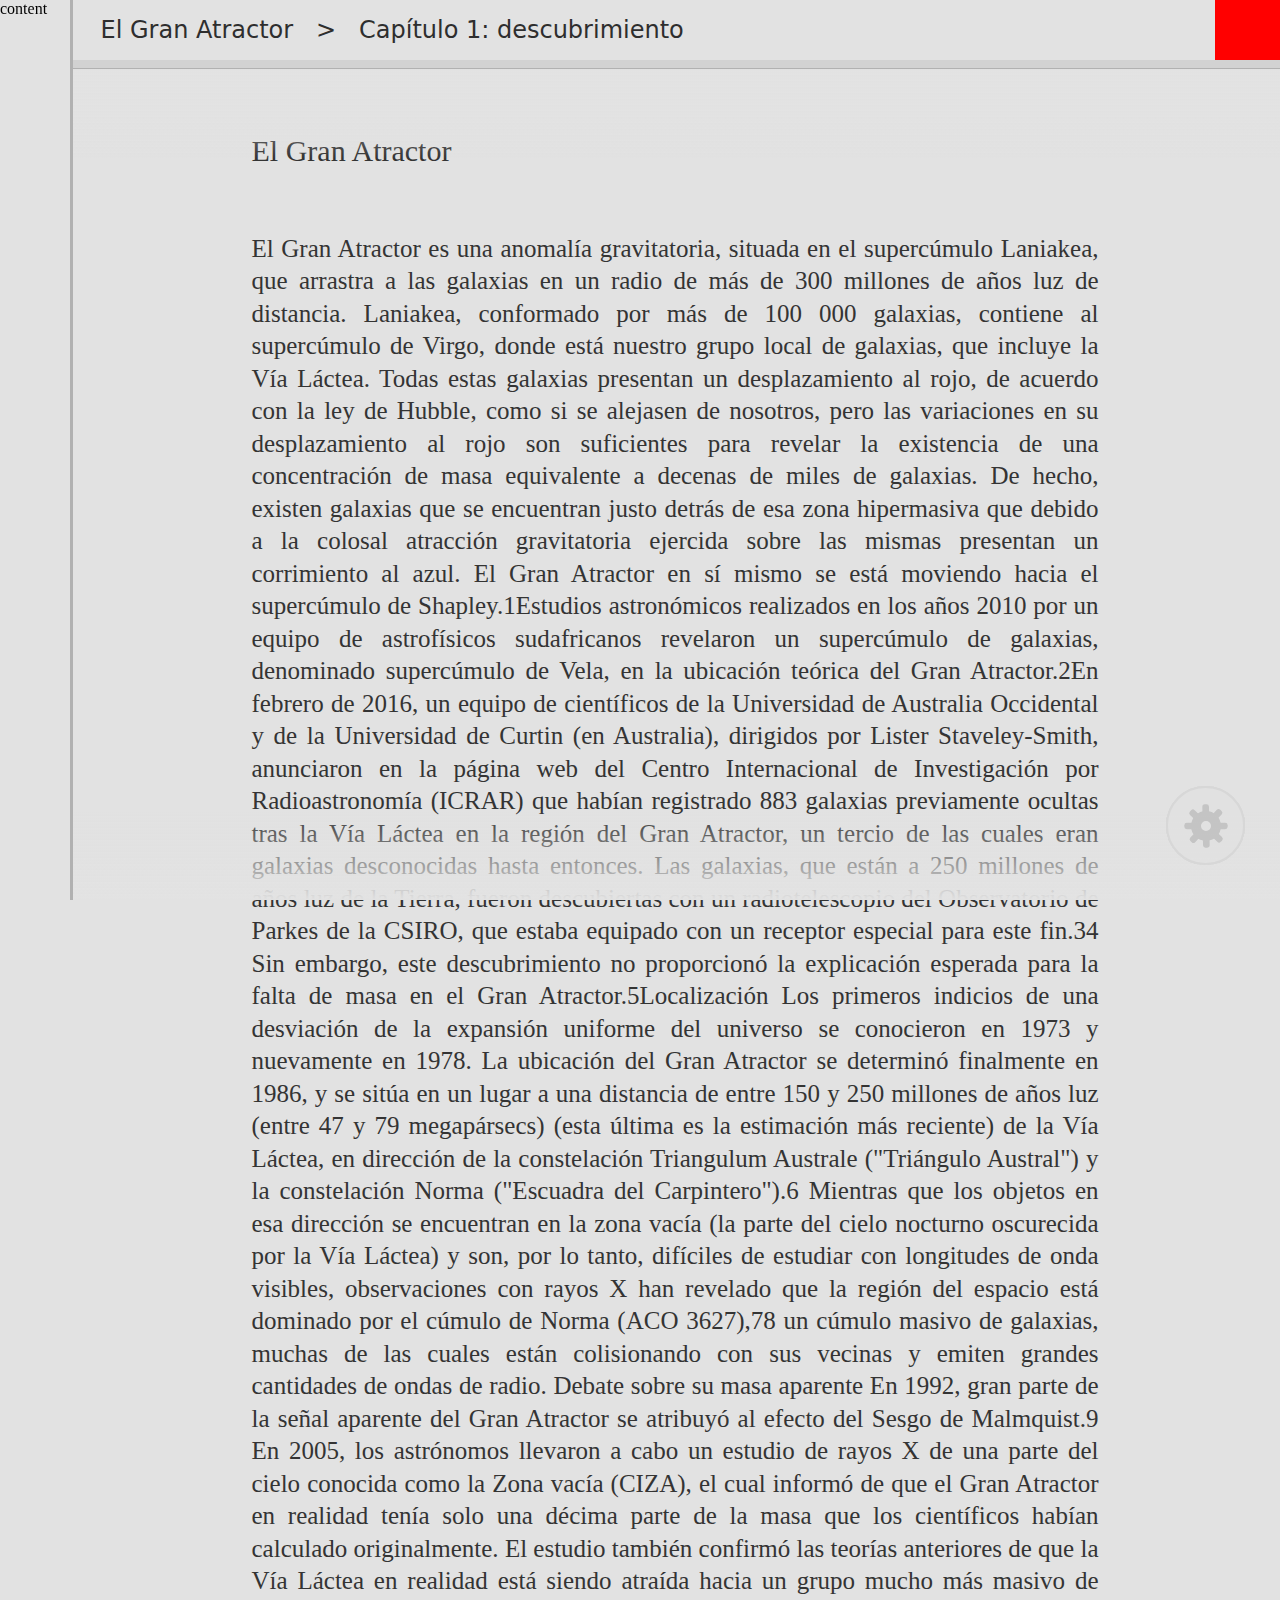
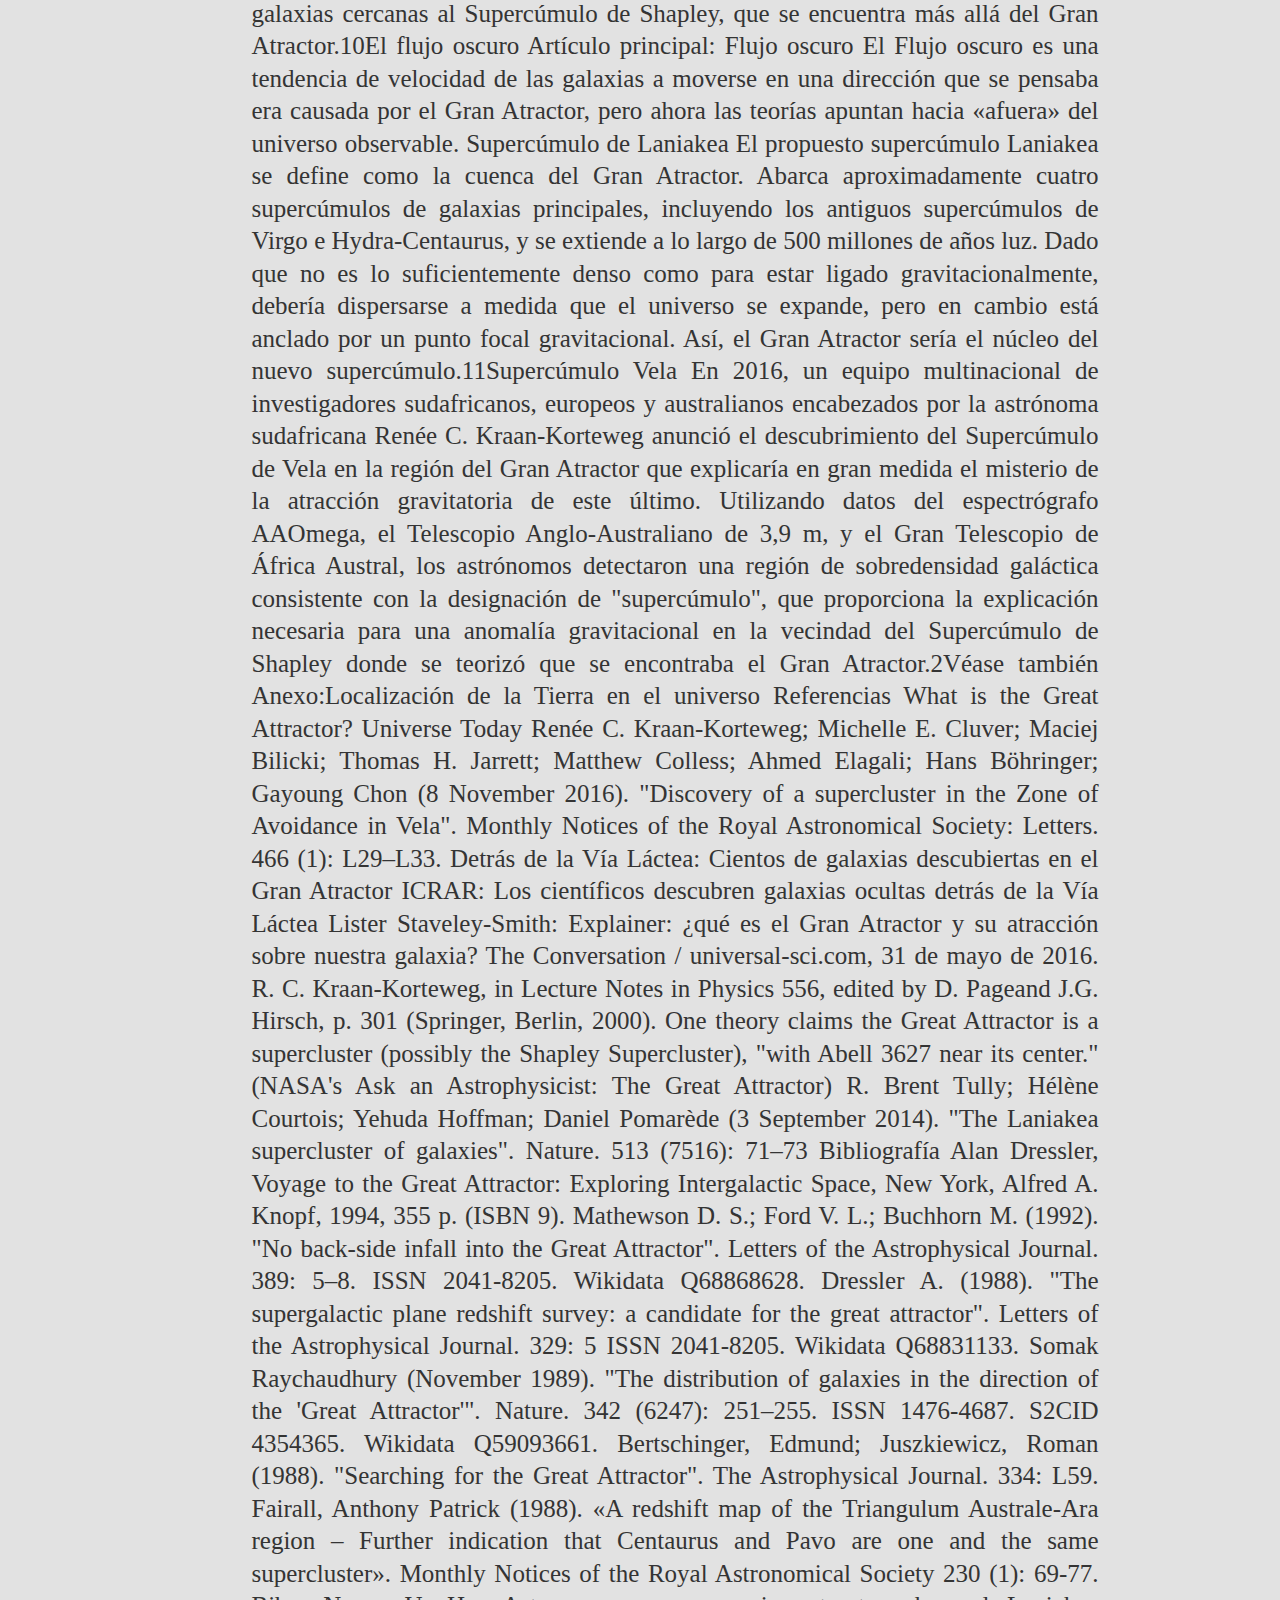
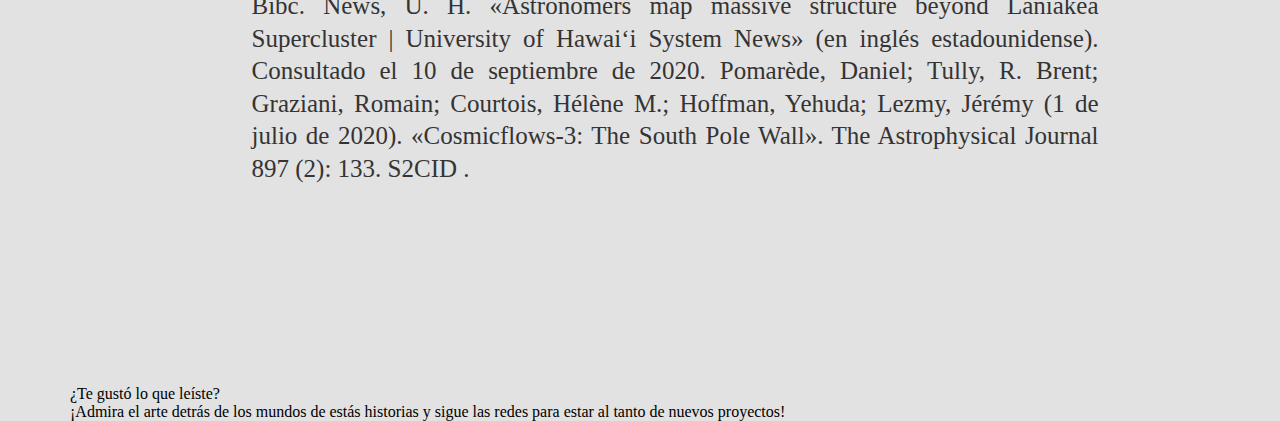
<file: index.html>
<!DOCTYPE html>
<html lang="es" data-theme="light">
<head>
    <meta charset="UTF-8">
    <meta name="viewport" content="width=device-width, initial-scale=1.0">
    <meta property="og:title" content="Título de tu página web">
    <meta property="og:description" content="Descripción de tu página web">
    <meta property="og:image" content="https://static.wikia.nocookie.net/leagueoflegends/images/4/4a/Cuadro_-_Vex_Base.jpg/revision/latest/scale-to-width-down/380?cb=20231113062453&path-prefix=es">
    <meta property="og:image:width" content="400" />
    <meta property="og:image:height" content="300" />
    <meta property="og:type" content="image/jpg"/>
    <meta property="og:url" content="https://igrackoz.github.io/reader"/>
    <title>GOW Reader</title>
    <link rel="stylesheet" href="reader.css">
</head>
<body id="body">
    <div class="separador" onclick="alt_release()">
        <div class="lateral" id="lateral">content</div>
        <div class="section">
            <div class="titular" id="titular">
                <header class="cabecera" id="cabecera"> &nbsp;&nbsp;&nbsp; El Gran Atractor &nbsp; > &nbsp; Capítulo 1: descubrimiento</header>
                <div class="menu" id="menu"></div>
            </div>
            <div id="bar-container" class="bar-container" style="position: sticky; top: 60px; width: 100%; height: 8px; overflow: hidden;">
                <div id="MyBar" style="left: 0px; width: 0%; height: 8px; background-color: rgb(218, 208, 76);"></div>
            </div>
            <div id="divider" class="divider" style="position: sticky; top: 68px;  width: 100%; height: 1px;"></div>
            <div id="gradientt" class="gradientt" style="top: 69px;  width: 100%; height: 90px;"></div>
            <div id="gradientt-dt" class="gradientt-dt" style="top: 69px;  width: 100%; height: 90px;"></div>
            <div id="gradientb" class="gradientb" style="position: fixed; bottom: 0; width: 100%; height: 90px;"></div>
            <div id="gradientb-dt" class="gradientb-dt" style="position: fixed; bottom: 0; width: 100%; height: 90px;"></div>
            <section id="section" class="contenido">
                <!--<div style="height: 100px; width: 100%;">
                    <p>El Gran Atractor</p>
                </div>-->
                <div class="text">
                    <br>
                    <br>
                    <br>
                    <p id="titulo" style="text-align: justify; font-size: 30px;">
                        El Gran Atractor
                    </p>
                    <br>
                    <br>
                    <br>
                    <p id="contenido" style="text-align: justify; font-size: 25px;">
                        El Gran Atractor es una anomalía gravitatoria, situada en el supercúmulo Laniakea, que arrastra a las galaxias en un radio de más de 300 millones de años luz de distancia.
                        Laniakea, conformado por más de 100 000 galaxias, contiene al supercúmulo de Virgo, donde está nuestro grupo local de galaxias, que incluye la Vía Láctea.
                        Todas estas galaxias presentan un desplazamiento al rojo, de acuerdo con la ley de Hubble, como si se alejasen de nosotros, pero las variaciones en su desplazamiento al rojo son suficientes para revelar la existencia de una concentración de masa equivalente a decenas de miles de galaxias. De hecho, existen galaxias que se encuentran justo detrás de esa zona hipermasiva que debido a la colosal atracción gravitatoria ejercida sobre las mismas presentan un corrimiento al azul.
                        El Gran Atractor en sí mismo se está moviendo hacia el supercúmulo de Shapley.1​Estudios astronómicos realizados en los años 2010 por un equipo de astrofísicos sudafricanos revelaron un supercúmulo de galaxias, denominado supercúmulo de Vela, en la ubicación teórica del Gran Atractor.2​
                        En febrero de 2016, un equipo de científicos de la Universidad de Australia Occidental y de la Universidad de Curtin (en Australia), dirigidos por Lister Staveley-Smith, anunciaron en la página web del Centro Internacional de Investigación por Radioastronomía (ICRAR) que habían registrado 883 galaxias previamente ocultas tras la Vía Láctea en la región del Gran Atractor, un tercio de las cuales eran galaxias desconocidas hasta entonces. Las galaxias, que están a 250 millones de años luz de la Tierra, fueron descubiertas con un radiotelescopio del Observatorio de Parkes de la CSIRO, que estaba equipado con un receptor especial para este fin.3​4​ Sin embargo, este descubrimiento no proporcionó la explicación esperada para la falta de masa en el Gran Atractor.5​
                        Localización
                        Los primeros indicios de una desviación de la expansión uniforme del universo se conocieron en 1973 y nuevamente en 1978. La ubicación del Gran Atractor se determinó finalmente en 1986, y se sitúa en un lugar a una distancia de entre 150 y 250 millones de años luz (entre 47 y 79 megapársecs) (esta última es la estimación más reciente) de la Vía Láctea, en dirección de la constelación Triangulum Australe ("Triángulo Austral") y la constelación Norma ("Escuadra del Carpintero").6​ Mientras que los objetos en esa dirección se encuentran en la zona vacía (la parte del cielo nocturno oscurecida por la Vía Láctea) y son, por lo tanto, difíciles de estudiar con longitudes de onda visibles, observaciones con rayos X han revelado que la región del espacio está dominado por el cúmulo de Norma (ACO 3627),7​8​ un cúmulo masivo de galaxias, muchas de las cuales están colisionando con sus vecinas y emiten grandes cantidades de ondas de radio.
                        Debate sobre su masa aparente
                        En 1992, gran parte de la señal aparente del Gran Atractor se atribuyó al efecto del Sesgo de Malmquist.9​ En 2005, los astrónomos llevaron a cabo un estudio de rayos X de una parte del cielo conocida como la Zona vacía (CIZA), el cual informó de que el Gran Atractor en realidad tenía solo una décima parte de la masa que los científicos habían calculado originalmente. El estudio también confirmó las teorías anteriores de que la Vía Láctea en realidad está siendo atraída hacia un grupo mucho más masivo de galaxias cercanas al Supercúmulo de Shapley, que se encuentra más allá del Gran Atractor.10​
                        El flujo oscuro
                        Artículo principal: Flujo oscuro
                        El Flujo oscuro es una tendencia de velocidad de las galaxias a moverse en una dirección que se pensaba era causada por el Gran Atractor, pero ahora las teorías apuntan hacia «afuera» del universo observable.
                        Supercúmulo de Laniakea
                        El propuesto supercúmulo Laniakea se define como la cuenca del Gran Atractor. Abarca aproximadamente cuatro supercúmulos de galaxias principales, incluyendo los antiguos supercúmulos de Virgo e Hydra-Centaurus, y se extiende a lo largo de 500 millones de años luz. Dado que no es lo suficientemente denso como para estar ligado gravitacionalmente, debería dispersarse a medida que el universo se expande, pero en cambio está anclado por un punto focal gravitacional. Así, el Gran Atractor sería el núcleo del nuevo supercúmulo.11​
                        Supercúmulo Vela
                        En 2016, un equipo multinacional de investigadores sudafricanos, europeos y australianos encabezados por la astrónoma sudafricana Renée C. Kraan-Korteweg anunció el descubrimiento del Supercúmulo de Vela en la región del Gran Atractor que explicaría en gran medida el misterio de la atracción gravitatoria de este último. Utilizando datos del espectrógrafo AAOmega, el Telescopio Anglo-Australiano de 3,9 m, y el Gran Telescopio de África Austral, los astrónomos detectaron una región de sobredensidad galáctica consistente con la designación de "supercúmulo", que proporciona la explicación necesaria para una anomalía gravitacional en la vecindad del Supercúmulo de Shapley donde se teorizó que se encontraba el Gran Atractor.2​
                        Véase también
                        Anexo:Localización de la Tierra en el universo
                        Referencias
                        What is the Great Attractor? Universe Today
                        Renée C. Kraan-Korteweg; Michelle E. Cluver; Maciej Bilicki; Thomas H. Jarrett; Matthew Colless; Ahmed Elagali; Hans Böhringer; Gayoung Chon (8 November 2016). "Discovery of a supercluster in the Zone of Avoidance in Vela". Monthly Notices of the Royal Astronomical Society: Letters. 466 (1): L29–L33.
                        Detrás de la Vía Láctea: Cientos de galaxias descubiertas en el Gran Atractor
                        ICRAR: Los científicos descubren galaxias ocultas detrás de la Vía Láctea
                        Lister Staveley-Smith: Explainer: ¿qué es el Gran Atractor y su atracción sobre nuestra galaxia? The Conversation / universal-sci.com, 31 de mayo de 2016.
                        R. C. Kraan-Korteweg, in Lecture Notes in Physics 556, edited by D. Pageand J.G. Hirsch, p. 301 (Springer, Berlin, 2000).
                        One theory claims the Great Attractor is a supercluster (possibly the Shapley Supercluster), "with Abell 3627 near its center." (NASA's Ask an Astrophysicist: The Great Attractor)
                        R. Brent Tully; Hélène Courtois; Yehuda Hoffman; Daniel Pomarède (3 September 2014). "The Laniakea supercluster of galaxies". Nature. 513 (7516): 71–73
                        Bibliografía
                        Alan Dressler, Voyage to the Great Attractor: Exploring Intergalactic Space, New York, Alfred A. Knopf, 1994, 355 p. (ISBN 9).
                        Mathewson D. S.; Ford V. L.; Buchhorn M. (1992). "No back-side infall into the Great Attractor". Letters of the Astrophysical Journal. 389: 5–8. ISSN 2041-8205. Wikidata Q68868628.
                        Dressler A. (1988). "The supergalactic plane redshift survey: a candidate for the great attractor". Letters of the Astrophysical Journal. 329: 5 ISSN 2041-8205. Wikidata Q68831133.
                        Somak Raychaudhury (November 1989). "The distribution of galaxies in the direction of the 'Great Attractor'". Nature. 342 (6247): 251–255. ISSN 1476-4687. S2CID 4354365. Wikidata Q59093661.
                        Bertschinger, Edmund; Juszkiewicz, Roman (1988). "Searching for the Great Attractor". The Astrophysical Journal. 334: L59.
                        Fairall, Anthony Patrick (1988). «A redshift map of the Triangulum Australe-Ara region – Further indication that Centaurus and Pavo are one and the same supercluster». Monthly Notices of the Royal Astronomical Society 230 (1): 69-77. Bibc.
                        News, U. H. «Astronomers map massive structure beyond Laniakea Supercluster | University of Hawaiʻi System News» (en inglés estadounidense). Consultado el 10 de septiembre de 2020.
                        Pomarède, Daniel; Tully, R. Brent; Graziani, Romain; Courtois, Hélène M.; Hoffman, Yehuda; Lezmy, Jérémy (1 de julio de 2020). «Cosmicflows-3: The South Pole Wall». The Astrophysical Journal 897 (2): 133. S2CID .
                    </p>
                </div>
            </section>
            <div style="height: 200px; width: 100%;">
            </div>
            <div> ¿Te gustó lo que leíste?</div>
            <div>¡Admira el arte detrás de los mundos de estás historias y sigue las redes para estar al tanto de nuevos proyectos!</div>
        </div>
    </div>
</body>
<div class="options" id="options">
    <div class="size-button" id="size-button" onmouseenter="settings_hoverin()" onmouseleave="settings_hoverout()">
        <div class="size-icon" id="size-icon"></div>
    </div>
    <div class="theme-button" id="theme-button" onmouseenter="settings_hoverin()" onmouseleave="settings_hoverout()" onclick="theme_changer()">
        <div class="theme-icon" id="theme-icon"></div>
    </div>
    <div class="favorite-button" id="favorite-button" onmouseenter="settings_hoverin()" onmouseleave="settings_hoverout()">
        <div class="favorite-icon" id="favorite-icon"></div>
    </div>
    <div class="marker-button" id="marker-button" onmouseenter="settings_hoverin()" onmouseleave="settings_hoverout()">
        <div class="marker-icon" id="marker-icon"></div>
    </div>
    <div class="settings-button" id="settings-button" onmouseenter="settings_hoverin()" onmouseleave="settings_hoverout()" onclick="release()">
        <div class="settings-icon" id="settings-icon"></div>
    </div>
</div>
</html>

<script>

window.addEventListener("load", (event) => {

    sessionStorage.setItem("hide","true")

    if (localStorage.getItem("mode") != null) {
        
        if (localStorage.getItem("mode") == "2") {
        
        var body = document.getElementById("body");
        var lateral = document.getElementById("lateral");
        var titular = document.getElementById("titular");
        var cabecera = document.getElementById("cabecera");
        var barcontainer = document.getElementById("bar-container");
        var divider = document.getElementById("divider");
        var section = document.getElementById("section");
        var titulo = document.getElementById("titulo");
        var contenido = document.getElementById("contenido");
        var gradientt = document.getElementById("gradientt");
        var gradientb = document.getElementById("gradientb");
        var gradienttdt = document.getElementById("gradientt-dt");
        var gradientbdt = document.getElementById("gradientb-dt");
        var sizebtn = document.getElementById("size-button");
        var themebtn = document.getElementById("theme-button");
        var favoritebtn = document.getElementById("favorite-button");
        var markerbtn = document.getElementById("marker-button");
        var settingsbtn = document.getElementById("settings-button");
        var themeicon = document.getElementById("theme-icon");
        
        body.classList.toggle("dark-theme1");
        lateral.classList.toggle("dark-theme3");
        lateral.classList.toggle("dark-theme5");
        titular.classList.toggle("dark-theme1");
        cabecera.classList.toggle("dark-theme3");
        section.classList.toggle("dark-theme3");
        titulo.classList.toggle("dark-theme3");
        barcontainer.classList.toggle("dark-theme9");
        contenido.classList.toggle("dark-theme3");
        divider.classList.toggle("dark-theme4");
        gradientt.classList.toggle("dark-theme21");
        gradientb.classList.toggle("dark-theme22");
        gradienttdt.classList.toggle("dark-theme7");
        gradientbdt.classList.toggle("dark-theme7");
        sizebtn.classList.toggle("dark-theme1");
        themebtn.classList.toggle("dark-theme1");
        favoritebtn.classList.toggle("dark-theme1");
        markerbtn.classList.toggle("dark-theme1");
        settingsbtn.classList.toggle("dark-theme1");
        themeicon.classList.toggle("replacement");

        } else {

            localStorage.setItem("mode","1");
        }
    }
});

window.addEventListener("scroll", (event) => {
    
    const bar = document.getElementById("MyBar");
    var scrollMaxY = window.scrollMaxY || (document.documentElement.scrollHeight - document.documentElement.clientHeight);
    let scroll = this.scrollY;
    bar.style.width = (scroll*100/scrollMaxY) + "%";

    // lector de dimensión

    //console.log(scrollMaxY + ", " + scrollY + ", " + bar.style.width);
});

window.addEventListener("resize", (event) => {

    const bar = document.getElementById("MyBar");
    var scrollMaxY = window.scrollMaxY || (document.documentElement.scrollHeight - document.documentElement.clientHeight);
    let scroll = this.scrollY;
    bar.style.width = (scroll*100/scrollMaxY) + "%";    
})

function alt_release(){

    if(sessionStorage.getItem("hide") == "false"){
    
        var sizebtn = document.getElementById("size-button");
        var themebtn = document.getElementById("theme-button");
        var favoritebtn = document.getElementById("favorite-button");
        var markerbtn = document.getElementById("marker-button");
        var settingsicon = document.getElementById("settings-icon");

        sizebtn.classList.toggle("size-move");
        themebtn.classList.toggle("theme-move");
        favoritebtn.classList.toggle("favorite-move");
        markerbtn.classList.toggle("marker-move");
        settingsicon.classList.toggle("roll");
        
        if (sessionStorage.getItem("hide") == "true") {

            sessionStorage.setItem("hide","false");
        }

        else {

            sessionStorage.setItem("hide","true");
        }
    }
}

function release() {

    var sizebtn = document.getElementById("size-button");
    var themebtn = document.getElementById("theme-button");
    var favoritebtn = document.getElementById("favorite-button");
    var markerbtn = document.getElementById("marker-button");
    var settingsicon = document.getElementById("settings-icon");

    sizebtn.classList.toggle("size-move");
    themebtn.classList.toggle("theme-move");
    favoritebtn.classList.toggle("favorite-move");
    markerbtn.classList.toggle("marker-move");
    settingsicon.classList.toggle("roll");

    if (sessionStorage.getItem("hide") == "true") {

        sessionStorage.setItem("hide","false");
    }

    else {

        sessionStorage.setItem("hide","true");
    }
}

function theme_changer() {

    var body = document.getElementById("body");
    var lateral = document.getElementById("lateral");
    var titular = document.getElementById("titular");
    var cabecera = document.getElementById("cabecera");
    var barcontainer = document.getElementById("bar-container");
    var divider = document.getElementById("divider");
    var section = document.getElementById("section");
    var titulo = document.getElementById("titulo");
    var contenido = document.getElementById("contenido");
    var gradientt = document.getElementById("gradientt");
    var gradientb = document.getElementById("gradientb");
    var gradienttdt = document.getElementById("gradientt-dt");
    var gradientbdt = document.getElementById("gradientb-dt");
    var sizebtn = document.getElementById("size-button");
    var themebtn = document.getElementById("theme-button");
    var favoritebtn = document.getElementById("favorite-button");
    var markerbtn = document.getElementById("marker-button");
    var settingsbtn = document.getElementById("settings-button");
    var themeicon = document.getElementById("theme-icon");
    
    body.classList.toggle("dark-theme1");
    lateral.classList.toggle("dark-theme3");
    lateral.classList.toggle("dark-theme5");
    titular.classList.toggle("dark-theme1");
    cabecera.classList.toggle("dark-theme3");
    section.classList.toggle("dark-theme3");
    titulo.classList.toggle("dark-theme3");
    barcontainer.classList.toggle("dark-theme9");
    contenido.classList.toggle("dark-theme3");
    divider.classList.toggle("dark-theme4");
    gradientt.classList.toggle("dark-theme21");
    gradientb.classList.toggle("dark-theme22");
    gradienttdt.classList.toggle("dark-theme7");
    gradientbdt.classList.toggle("dark-theme7");
    sizebtn.classList.toggle("dark-theme1");
    themebtn.classList.toggle("dark-theme1");
    favoritebtn.classList.toggle("dark-theme1");
    markerbtn.classList.toggle("dark-theme1");
    settingsbtn.classList.toggle("dark-theme1");
    themeicon.classList.toggle("replacement");

        
    if (localStorage.getItem("mode") == "1") {

        localStorage.setItem("mode","2");
    }

    else {
    
        localStorage.setItem("mode","1");
    }
}
/*
// HOVER-IN HOVER-OUT FONT SIZE BUTTON ANIMATIONS.

function size_hoverin(){

    var sizebtn = document.getElementById("size-button");
    sizebtn.style.opacity = 1;
}

function size_hoverout(){

    var sizebtn = document.getElementById("size-button");
    sizebtn.style.opacity = 0.2;
}

// HOVER-IN HOVER-OUT THEME BUTTON ANIMATIONS.

function theme_hoverin(){

    var themebtn = document.getElementById("theme-button");
    themebtn.style.opacity = 1;
}

function theme_hoverout(){

    var themebtn = document.getElementById("theme-button");
    themebtn.style.opacity = 0.2;
}

// HOVER-IN HOVER-OUT FAVORITE BUTTON ANIMATIONS.

function favorite_hoverin(){

    var favoritebtn = document.getElementById("favorite-button");
    favoritebtn.style.opacity = 1;
}

function favorite_hoverout(){

    var favoritebtn = document.getElementById("favorite-button");
    favoritebtn.style.opacity = 0.2;
}

// HOVER-IN HOVER-OUT MARKER BUTTON ANIMATIONS.

function marker_hoverin(){

    var markerbtn = document.getElementById("marker-button");
    markerbtn.style.opacity = 1;
}

function marker_hoverout(){

    var markerbtn = document.getElementById("marker-button");
    markerbtn.style.opacity = 0.2;
}
*/
// HOVER-IN HOVER-OUT SETTINGS ANIMATIONS.

function settings_hoverin(){

    var options = document.getElementById("options");
    options.style.opacity = 1;
}

function settings_hoverout(){

    var options = document.getElementById("options");
    options.style.opacity = 0.2;
}

</script>
</file>
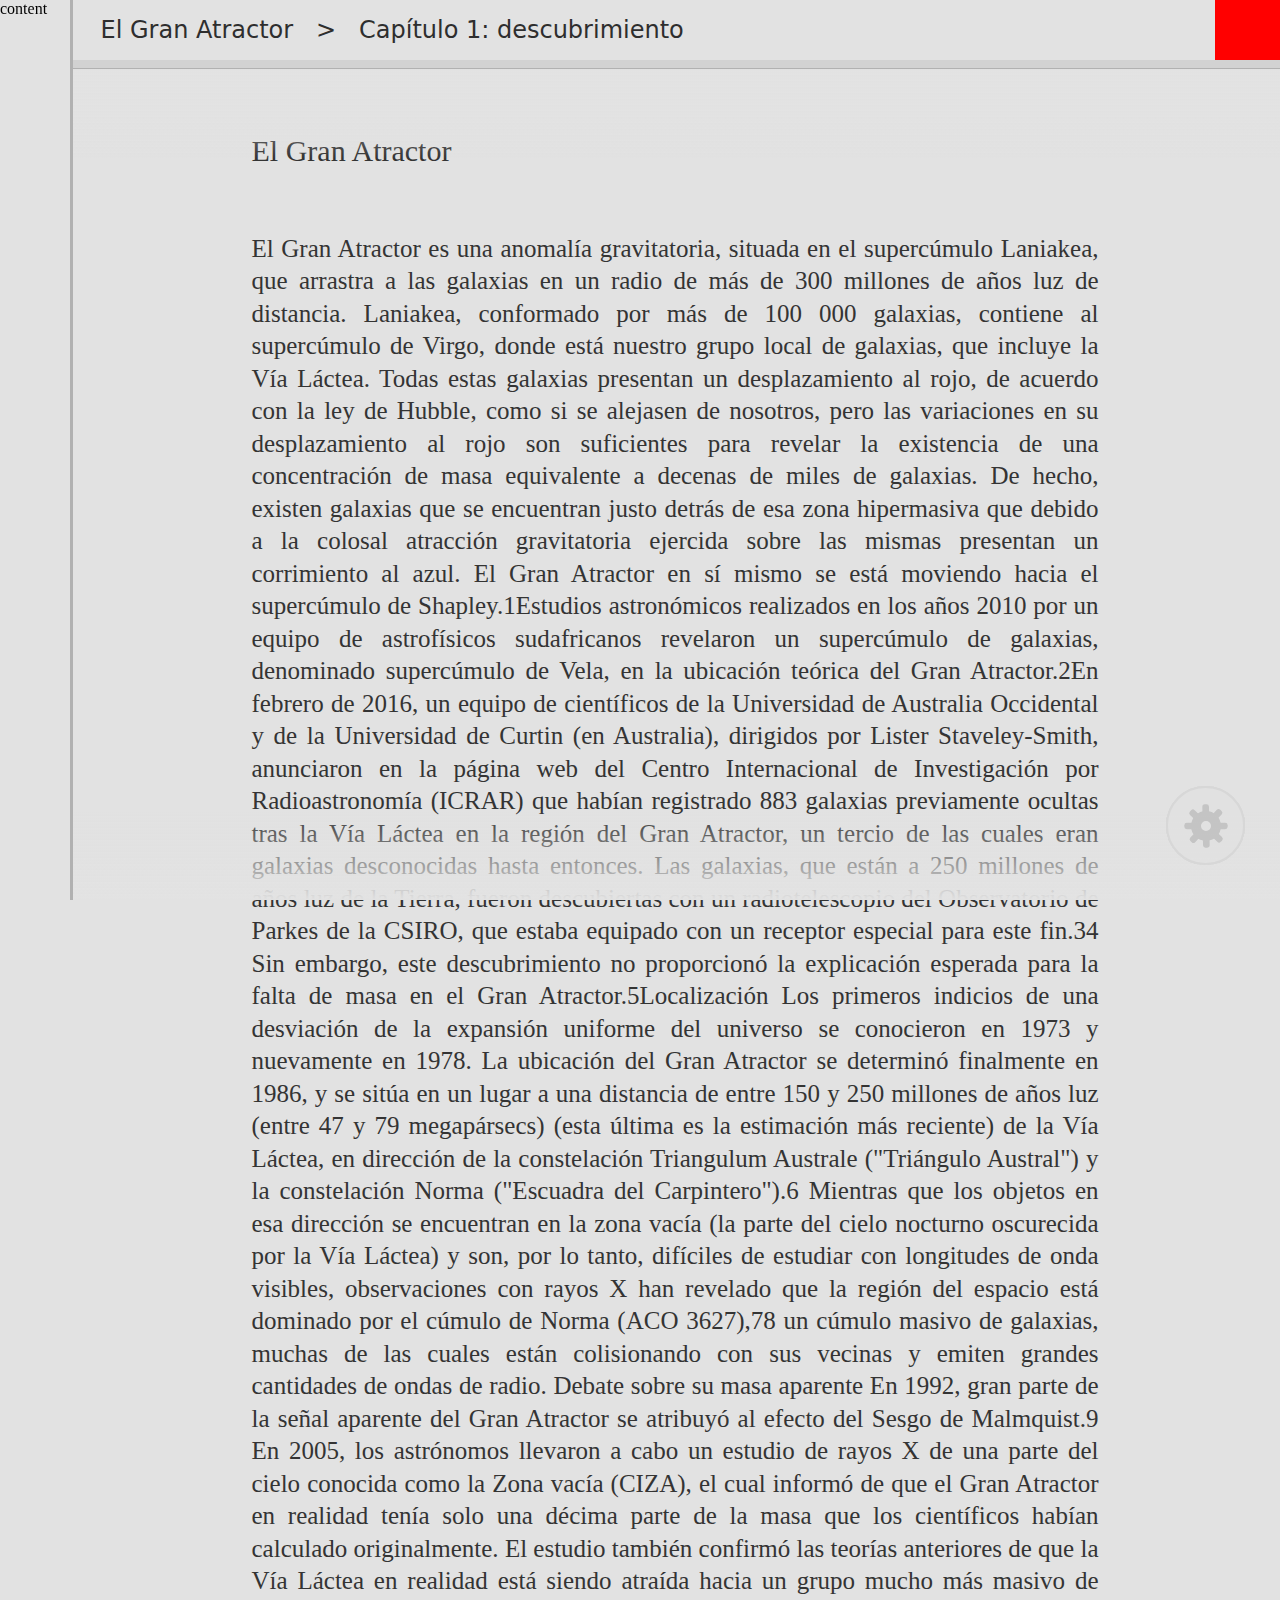
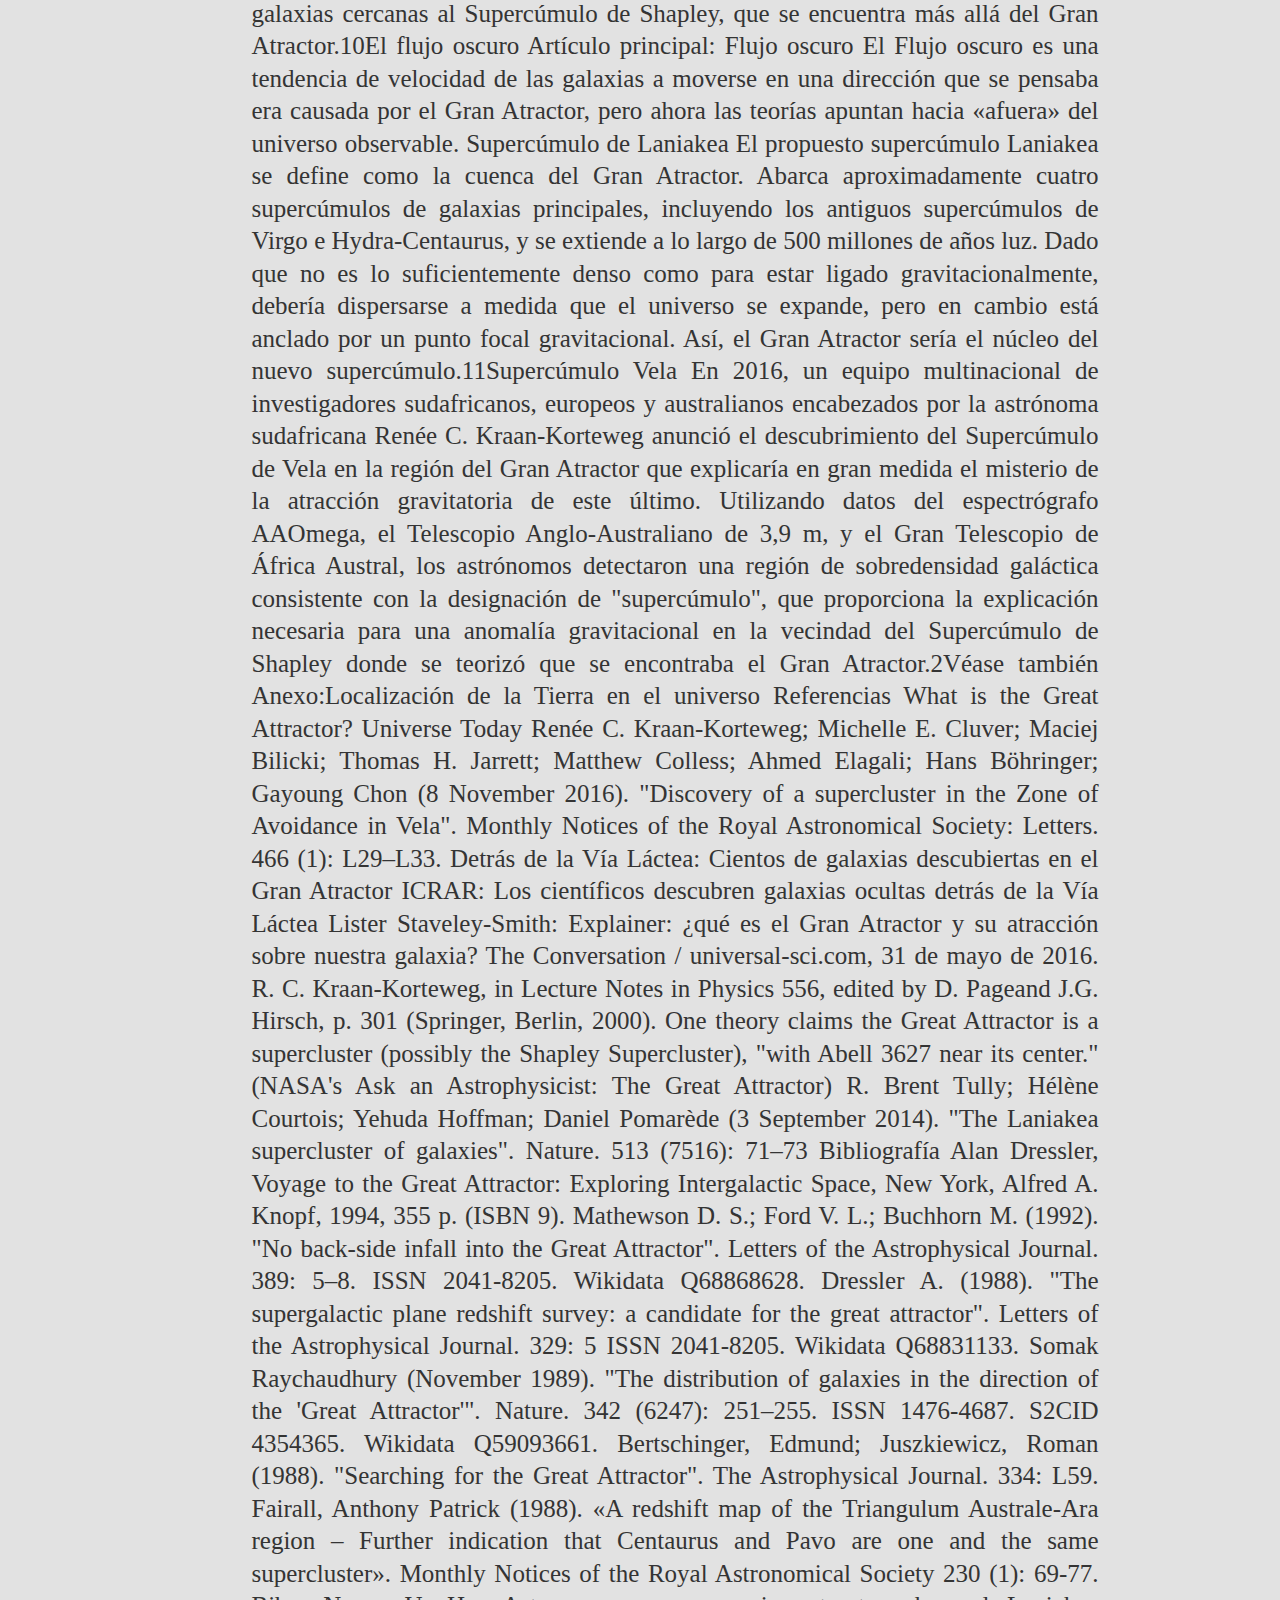
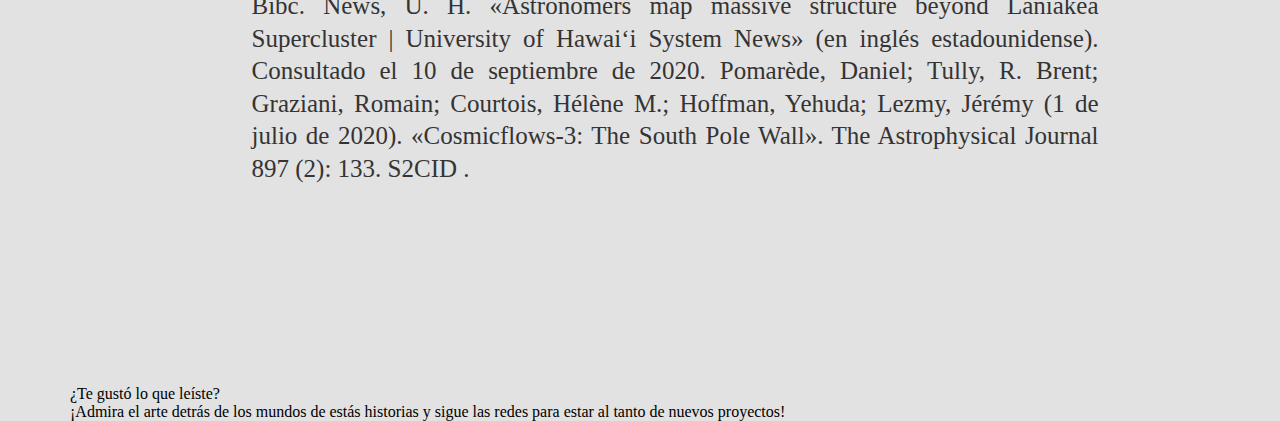
<file: reader-el-tiburon-de-tungsteno.html>
<!DOCTYPE html>
<html lang="es" data-theme="light">
<head>
    <meta charset="UTF-8">
    <meta name="viewport" content="width=device-width, initial-scale=1.0">
    <meta property="og:title" content="Título de tu página web">
    <meta property="og:description" content="Descripción de tu página web">
    <meta property="og:image" content="">
    <title>GOW Reader</title>
    <link rel="stylesheet" href="reader.css">
</head>
<body id="body">
    <div class="separador" onclick="alt_release()">
        <div class="lateral" id="lateral">content</div>
        <div class="section">
            <div class="titular" id="titular">
                <header class="cabecera" id="cabecera"> &nbsp;&nbsp;&nbsp; El Gran Atractor &nbsp; > &nbsp; Capítulo 1: descubrimiento</header>
                <div class="menu" id="menu"></div>
            </div>
            <div id="bar-container" class="bar-container" style="position: sticky; top: 60px; width: 100%; height: 8px; overflow: hidden;">
                <div id="MyBar" style="left: 0px; width: 0%; height: 8px; background-color: rgb(218, 208, 76);"></div>
            </div>
            <div id="divider" class="divider" style="position: sticky; top: 68px;  width: 100%; height: 1px;"></div>
            <div id="gradientt" class="gradientt" style="top: 69px;  width: 100%; height: 90px;"></div>
            <div id="gradientt-dt" class="gradientt-dt" style="top: 69px;  width: 100%; height: 90px;"></div>
            <div id="gradientb" class="gradientb" style="position: fixed; bottom: 0; width: 100%; height: 90px;"></div>
            <div id="gradientb-dt" class="gradientb-dt" style="position: fixed; bottom: 0; width: 100%; height: 90px;"></div>
            <section id="section" class="contenido">
                <!--<div style="height: 100px; width: 100%;">
                    <p>El Gran Atractor</p>
                </div>-->
                <div class="text">
                    <br>
                    <br>
                    <br>
                    <p id="titulo" style="text-align: justify; font-size: 30px;">
                        El Gran Atractor
                    </p>
                    <br>
                    <br>
                    <br>
                    <p id="contenido" style="text-align: justify; font-size: 25px;">
                        El Gran Atractor es una anomalía gravitatoria, situada en el supercúmulo Laniakea, que arrastra a las galaxias en un radio de más de 300 millones de años luz de distancia.
                        Laniakea, conformado por más de 100 000 galaxias, contiene al supercúmulo de Virgo, donde está nuestro grupo local de galaxias, que incluye la Vía Láctea.
                        Todas estas galaxias presentan un desplazamiento al rojo, de acuerdo con la ley de Hubble, como si se alejasen de nosotros, pero las variaciones en su desplazamiento al rojo son suficientes para revelar la existencia de una concentración de masa equivalente a decenas de miles de galaxias. De hecho, existen galaxias que se encuentran justo detrás de esa zona hipermasiva que debido a la colosal atracción gravitatoria ejercida sobre las mismas presentan un corrimiento al azul.
                        El Gran Atractor en sí mismo se está moviendo hacia el supercúmulo de Shapley.1​Estudios astronómicos realizados en los años 2010 por un equipo de astrofísicos sudafricanos revelaron un supercúmulo de galaxias, denominado supercúmulo de Vela, en la ubicación teórica del Gran Atractor.2​
                        En febrero de 2016, un equipo de científicos de la Universidad de Australia Occidental y de la Universidad de Curtin (en Australia), dirigidos por Lister Staveley-Smith, anunciaron en la página web del Centro Internacional de Investigación por Radioastronomía (ICRAR) que habían registrado 883 galaxias previamente ocultas tras la Vía Láctea en la región del Gran Atractor, un tercio de las cuales eran galaxias desconocidas hasta entonces. Las galaxias, que están a 250 millones de años luz de la Tierra, fueron descubiertas con un radiotelescopio del Observatorio de Parkes de la CSIRO, que estaba equipado con un receptor especial para este fin.3​4​ Sin embargo, este descubrimiento no proporcionó la explicación esperada para la falta de masa en el Gran Atractor.5​
                        Localización
                        Los primeros indicios de una desviación de la expansión uniforme del universo se conocieron en 1973 y nuevamente en 1978. La ubicación del Gran Atractor se determinó finalmente en 1986, y se sitúa en un lugar a una distancia de entre 150 y 250 millones de años luz (entre 47 y 79 megapársecs) (esta última es la estimación más reciente) de la Vía Láctea, en dirección de la constelación Triangulum Australe ("Triángulo Austral") y la constelación Norma ("Escuadra del Carpintero").6​ Mientras que los objetos en esa dirección se encuentran en la zona vacía (la parte del cielo nocturno oscurecida por la Vía Láctea) y son, por lo tanto, difíciles de estudiar con longitudes de onda visibles, observaciones con rayos X han revelado que la región del espacio está dominado por el cúmulo de Norma (ACO 3627),7​8​ un cúmulo masivo de galaxias, muchas de las cuales están colisionando con sus vecinas y emiten grandes cantidades de ondas de radio.
                        Debate sobre su masa aparente
                        En 1992, gran parte de la señal aparente del Gran Atractor se atribuyó al efecto del Sesgo de Malmquist.9​ En 2005, los astrónomos llevaron a cabo un estudio de rayos X de una parte del cielo conocida como la Zona vacía (CIZA), el cual informó de que el Gran Atractor en realidad tenía solo una décima parte de la masa que los científicos habían calculado originalmente. El estudio también confirmó las teorías anteriores de que la Vía Láctea en realidad está siendo atraída hacia un grupo mucho más masivo de galaxias cercanas al Supercúmulo de Shapley, que se encuentra más allá del Gran Atractor.10​
                        El flujo oscuro
                        Artículo principal: Flujo oscuro
                        El Flujo oscuro es una tendencia de velocidad de las galaxias a moverse en una dirección que se pensaba era causada por el Gran Atractor, pero ahora las teorías apuntan hacia «afuera» del universo observable.
                        Supercúmulo de Laniakea
                        El propuesto supercúmulo Laniakea se define como la cuenca del Gran Atractor. Abarca aproximadamente cuatro supercúmulos de galaxias principales, incluyendo los antiguos supercúmulos de Virgo e Hydra-Centaurus, y se extiende a lo largo de 500 millones de años luz. Dado que no es lo suficientemente denso como para estar ligado gravitacionalmente, debería dispersarse a medida que el universo se expande, pero en cambio está anclado por un punto focal gravitacional. Así, el Gran Atractor sería el núcleo del nuevo supercúmulo.11​
                        Supercúmulo Vela
                        En 2016, un equipo multinacional de investigadores sudafricanos, europeos y australianos encabezados por la astrónoma sudafricana Renée C. Kraan-Korteweg anunció el descubrimiento del Supercúmulo de Vela en la región del Gran Atractor que explicaría en gran medida el misterio de la atracción gravitatoria de este último. Utilizando datos del espectrógrafo AAOmega, el Telescopio Anglo-Australiano de 3,9 m, y el Gran Telescopio de África Austral, los astrónomos detectaron una región de sobredensidad galáctica consistente con la designación de "supercúmulo", que proporciona la explicación necesaria para una anomalía gravitacional en la vecindad del Supercúmulo de Shapley donde se teorizó que se encontraba el Gran Atractor.2​
                        Véase también
                        Anexo:Localización de la Tierra en el universo
                        Referencias
                        What is the Great Attractor? Universe Today
                        Renée C. Kraan-Korteweg; Michelle E. Cluver; Maciej Bilicki; Thomas H. Jarrett; Matthew Colless; Ahmed Elagali; Hans Böhringer; Gayoung Chon (8 November 2016). "Discovery of a supercluster in the Zone of Avoidance in Vela". Monthly Notices of the Royal Astronomical Society: Letters. 466 (1): L29–L33.
                        Detrás de la Vía Láctea: Cientos de galaxias descubiertas en el Gran Atractor
                        ICRAR: Los científicos descubren galaxias ocultas detrás de la Vía Láctea
                        Lister Staveley-Smith: Explainer: ¿qué es el Gran Atractor y su atracción sobre nuestra galaxia? The Conversation / universal-sci.com, 31 de mayo de 2016.
                        R. C. Kraan-Korteweg, in Lecture Notes in Physics 556, edited by D. Pageand J.G. Hirsch, p. 301 (Springer, Berlin, 2000).
                        One theory claims the Great Attractor is a supercluster (possibly the Shapley Supercluster), "with Abell 3627 near its center." (NASA's Ask an Astrophysicist: The Great Attractor)
                        R. Brent Tully; Hélène Courtois; Yehuda Hoffman; Daniel Pomarède (3 September 2014). "The Laniakea supercluster of galaxies". Nature. 513 (7516): 71–73
                        Bibliografía
                        Alan Dressler, Voyage to the Great Attractor: Exploring Intergalactic Space, New York, Alfred A. Knopf, 1994, 355 p. (ISBN 9).
                        Mathewson D. S.; Ford V. L.; Buchhorn M. (1992). "No back-side infall into the Great Attractor". Letters of the Astrophysical Journal. 389: 5–8. ISSN 2041-8205. Wikidata Q68868628.
                        Dressler A. (1988). "The supergalactic plane redshift survey: a candidate for the great attractor". Letters of the Astrophysical Journal. 329: 5 ISSN 2041-8205. Wikidata Q68831133.
                        Somak Raychaudhury (November 1989). "The distribution of galaxies in the direction of the 'Great Attractor'". Nature. 342 (6247): 251–255. ISSN 1476-4687. S2CID 4354365. Wikidata Q59093661.
                        Bertschinger, Edmund; Juszkiewicz, Roman (1988). "Searching for the Great Attractor". The Astrophysical Journal. 334: L59.
                        Fairall, Anthony Patrick (1988). «A redshift map of the Triangulum Australe-Ara region – Further indication that Centaurus and Pavo are one and the same supercluster». Monthly Notices of the Royal Astronomical Society 230 (1): 69-77. Bibc.
                        News, U. H. «Astronomers map massive structure beyond Laniakea Supercluster | University of Hawaiʻi System News» (en inglés estadounidense). Consultado el 10 de septiembre de 2020.
                        Pomarède, Daniel; Tully, R. Brent; Graziani, Romain; Courtois, Hélène M.; Hoffman, Yehuda; Lezmy, Jérémy (1 de julio de 2020). «Cosmicflows-3: The South Pole Wall». The Astrophysical Journal 897 (2): 133. S2CID .
                    </p>
                </div>
            </section>
            <div style="height: 200px; width: 100%;">
            </div>
            <div> ¿Te gustó lo que leíste?</div>
            <div>¡Admira el arte detrás de los mundos de estás historias y sigue las redes para estar al tanto de nuevos proyectos!</div>
        </div>
    </div>
</body>
<div class="options" id="options">
    <div class="size-button" id="size-button" onmouseenter="settings_hoverin()" onmouseleave="settings_hoverout()">
        <div class="size-icon" id="size-icon"></div>
    </div>
    <div class="theme-button" id="theme-button" onmouseenter="settings_hoverin()" onmouseleave="settings_hoverout()" onclick="theme_changer()">
        <div class="theme-icon" id="theme-icon"></div>
    </div>
    <div class="favorite-button" id="favorite-button" onmouseenter="settings_hoverin()" onmouseleave="settings_hoverout()">
        <div class="favorite-icon" id="favorite-icon"></div>
    </div>
    <div class="marker-button" id="marker-button" onmouseenter="settings_hoverin()" onmouseleave="settings_hoverout()">
        <div class="marker-icon" id="marker-icon"></div>
    </div>
    <div class="settings-button" id="settings-button" onmouseenter="settings_hoverin()" onmouseleave="settings_hoverout()" onclick="release()">
        <div class="settings-icon" id="settings-icon"></div>
    </div>
</div>
</html>

<script>

window.addEventListener("load", (event) => {

    sessionStorage.setItem("hide","true")

    if (localStorage.getItem("mode") != null) {
        
        if (localStorage.getItem("mode") == "2") {
        
        var body = document.getElementById("body");
        var lateral = document.getElementById("lateral");
        var titular = document.getElementById("titular");
        var cabecera = document.getElementById("cabecera");
        var barcontainer = document.getElementById("bar-container");
        var divider = document.getElementById("divider");
        var section = document.getElementById("section");
        var titulo = document.getElementById("titulo");
        var contenido = document.getElementById("contenido");
        var gradientt = document.getElementById("gradientt");
        var gradientb = document.getElementById("gradientb");
        var gradienttdt = document.getElementById("gradientt-dt");
        var gradientbdt = document.getElementById("gradientb-dt");
        var sizebtn = document.getElementById("size-button");
        var themebtn = document.getElementById("theme-button");
        var favoritebtn = document.getElementById("favorite-button");
        var markerbtn = document.getElementById("marker-button");
        var settingsbtn = document.getElementById("settings-button");
        var themeicon = document.getElementById("theme-icon");
        
        body.classList.toggle("dark-theme1");
        lateral.classList.toggle("dark-theme3");
        lateral.classList.toggle("dark-theme5");
        titular.classList.toggle("dark-theme1");
        cabecera.classList.toggle("dark-theme3");
        section.classList.toggle("dark-theme3");
        titulo.classList.toggle("dark-theme3");
        barcontainer.classList.toggle("dark-theme9");
        contenido.classList.toggle("dark-theme3");
        divider.classList.toggle("dark-theme4");
        gradientt.classList.toggle("dark-theme21");
        gradientb.classList.toggle("dark-theme22");
        gradienttdt.classList.toggle("dark-theme7");
        gradientbdt.classList.toggle("dark-theme7");
        sizebtn.classList.toggle("dark-theme1");
        themebtn.classList.toggle("dark-theme1");
        favoritebtn.classList.toggle("dark-theme1");
        markerbtn.classList.toggle("dark-theme1");
        settingsbtn.classList.toggle("dark-theme1");
        themeicon.classList.toggle("replacement");

        } else {

            localStorage.setItem("mode","1");
        }
    }
});

window.addEventListener("scroll", (event) => {
    
    const bar = document.getElementById("MyBar");
    var scrollMaxY = window.scrollMaxY || (document.documentElement.scrollHeight - document.documentElement.clientHeight);
    let scroll = this.scrollY;
    bar.style.width = (scroll*100/scrollMaxY) + "%";

    // lector de dimensión

    //console.log(scrollMaxY + ", " + scrollY + ", " + bar.style.width);
});

window.addEventListener("resize", (event) => {

    const bar = document.getElementById("MyBar");
    var scrollMaxY = window.scrollMaxY || (document.documentElement.scrollHeight - document.documentElement.clientHeight);
    let scroll = this.scrollY;
    bar.style.width = (scroll*100/scrollMaxY) + "%";    
})

function alt_release(){

    if(sessionStorage.getItem("hide") == "false"){
    
        var sizebtn = document.getElementById("size-button");
        var themebtn = document.getElementById("theme-button");
        var favoritebtn = document.getElementById("favorite-button");
        var markerbtn = document.getElementById("marker-button");
        var settingsicon = document.getElementById("settings-icon");

        sizebtn.classList.toggle("size-move");
        themebtn.classList.toggle("theme-move");
        favoritebtn.classList.toggle("favorite-move");
        markerbtn.classList.toggle("marker-move");
        settingsicon.classList.toggle("roll");
        
        if (sessionStorage.getItem("hide") == "true") {

            sessionStorage.setItem("hide","false");
        }

        else {

            sessionStorage.setItem("hide","true");
        }
    }
}

function release() {

    var sizebtn = document.getElementById("size-button");
    var themebtn = document.getElementById("theme-button");
    var favoritebtn = document.getElementById("favorite-button");
    var markerbtn = document.getElementById("marker-button");
    var settingsicon = document.getElementById("settings-icon");

    sizebtn.classList.toggle("size-move");
    themebtn.classList.toggle("theme-move");
    favoritebtn.classList.toggle("favorite-move");
    markerbtn.classList.toggle("marker-move");
    settingsicon.classList.toggle("roll");

    if (sessionStorage.getItem("hide") == "true") {

        sessionStorage.setItem("hide","false");
    }

    else {

        sessionStorage.setItem("hide","true");
    }
}

function theme_changer() {

    var body = document.getElementById("body");
    var lateral = document.getElementById("lateral");
    var titular = document.getElementById("titular");
    var cabecera = document.getElementById("cabecera");
    var barcontainer = document.getElementById("bar-container");
    var divider = document.getElementById("divider");
    var section = document.getElementById("section");
    var titulo = document.getElementById("titulo");
    var contenido = document.getElementById("contenido");
    var gradientt = document.getElementById("gradientt");
    var gradientb = document.getElementById("gradientb");
    var gradienttdt = document.getElementById("gradientt-dt");
    var gradientbdt = document.getElementById("gradientb-dt");
    var sizebtn = document.getElementById("size-button");
    var themebtn = document.getElementById("theme-button");
    var favoritebtn = document.getElementById("favorite-button");
    var markerbtn = document.getElementById("marker-button");
    var settingsbtn = document.getElementById("settings-button");
    var themeicon = document.getElementById("theme-icon");
    
    body.classList.toggle("dark-theme1");
    lateral.classList.toggle("dark-theme3");
    lateral.classList.toggle("dark-theme5");
    titular.classList.toggle("dark-theme1");
    cabecera.classList.toggle("dark-theme3");
    section.classList.toggle("dark-theme3");
    titulo.classList.toggle("dark-theme3");
    barcontainer.classList.toggle("dark-theme9");
    contenido.classList.toggle("dark-theme3");
    divider.classList.toggle("dark-theme4");
    gradientt.classList.toggle("dark-theme21");
    gradientb.classList.toggle("dark-theme22");
    gradienttdt.classList.toggle("dark-theme7");
    gradientbdt.classList.toggle("dark-theme7");
    sizebtn.classList.toggle("dark-theme1");
    themebtn.classList.toggle("dark-theme1");
    favoritebtn.classList.toggle("dark-theme1");
    markerbtn.classList.toggle("dark-theme1");
    settingsbtn.classList.toggle("dark-theme1");
    themeicon.classList.toggle("replacement");

        
    if (localStorage.getItem("mode") == "1") {

        localStorage.setItem("mode","2");
    }

    else {
    
        localStorage.setItem("mode","1");
    }
}
/*
// HOVER-IN HOVER-OUT FONT SIZE BUTTON ANIMATIONS.

function size_hoverin(){

    var sizebtn = document.getElementById("size-button");
    sizebtn.style.opacity = 1;
}

function size_hoverout(){

    var sizebtn = document.getElementById("size-button");
    sizebtn.style.opacity = 0.2;
}

// HOVER-IN HOVER-OUT THEME BUTTON ANIMATIONS.

function theme_hoverin(){

    var themebtn = document.getElementById("theme-button");
    themebtn.style.opacity = 1;
}

function theme_hoverout(){

    var themebtn = document.getElementById("theme-button");
    themebtn.style.opacity = 0.2;
}

// HOVER-IN HOVER-OUT FAVORITE BUTTON ANIMATIONS.

function favorite_hoverin(){

    var favoritebtn = document.getElementById("favorite-button");
    favoritebtn.style.opacity = 1;
}

function favorite_hoverout(){

    var favoritebtn = document.getElementById("favorite-button");
    favoritebtn.style.opacity = 0.2;
}

// HOVER-IN HOVER-OUT MARKER BUTTON ANIMATIONS.

function marker_hoverin(){

    var markerbtn = document.getElementById("marker-button");
    markerbtn.style.opacity = 1;
}

function marker_hoverout(){

    var markerbtn = document.getElementById("marker-button");
    markerbtn.style.opacity = 0.2;
}
*/
// HOVER-IN HOVER-OUT SETTINGS ANIMATIONS.

function settings_hoverin(){

    var options = document.getElementById("options");
    options.style.opacity = 1;
}

function settings_hoverout(){

    var options = document.getElementById("options");
    options.style.opacity = 0.2;
}

</script>
</file>
<file: reader.css>
*,html{
    padding: 0 !important;
    margin: 0  !important;
}

body{
    background-color: rgb(226, 226, 226);
    transition: all 0.3s ease-in-out;
}



.titular{

    background-color: rgb(226, 226, 226);
    display: grid;
    grid-template-columns: auto 65px;
    grid-template-rows: 100%;
    position: sticky;
    top: 0px;
    width: 100%;
    height: 60px;
    transition: all 0.3s ease-in-out;
}

.cabecera{

    display: flex;
    align-items: center;
    width: 100%;
    height: 60px;
    left: 0;
    font-size: 24px;
    font-family: system-ui
                , -apple-system, BlinkMacSystemFont
                , 'Segoe UI'
                , Roboto, Oxygen, Ubuntu
                , Cantarell
                , 'Open Sans'
                , 'Helvetica Neue'
                , sans-serif;
    color: rgb(46, 46, 46);
    grid-column-start: 1;
    grid-column-end: 2;
    grid-row-start: 1;
    grid-row-end: 1;
    transition: all 0.3s ease-in-out;
}

.menu{

    display: flex;
    align-items: center;
    justify-self: center;
    text-align: center;
    right: 0px;
    height: 60px;
    width: 65px;
    background-color: red;
    grid-column-start: 2;
    grid-column-end: 3;
    grid-row-start: 1;
    grid-row-end: 1;
    transition: all 0.3s ease-in-out;
}

.options{

    opacity: 0.2;
    transition: all 0.3s ease-in-out;
}

.settings-button{

    width: 75px;
    height: 75px;
    background-color: rgb(226, 226, 226);
    border: 2px solid rgb(177, 177, 177);
    border-radius: 50%;
    position: fixed;
    bottom: 35px;
    float: right;
    right: 35px;
    display: flex;
    justify-content: center;
    text-align: center;
    align-items: center;
    z-index: 5;
    transition: all 0.3s ease-in-out;
}

.settings-icon{

    background-image: url("./images/settings.svg");
    filter: invert(30%) hue-rotate(0deg) brightness(105%) contrast(100%);
    background-size: 100% 100%;
    height: 50px;
    width: 50px;
    border: none;
    transform: rotate(90deg);
    transition: all 0.3s ease-in-out;
}

.size-button{

    width: 75px;
    height: 75px;
    background-color: rgb(226, 226, 226);
    border: 2px solid rgb(177, 177, 177);
    border-radius: 50%;
    position: fixed;
    bottom: 35px;
    float: right;
    right: 35px;
    display: flex;
    justify-content: center;
    text-align: center;
    align-items: center;
    z-index: 1;
    transition: all 0.3s ease-in-out;
}

.size-icon{

    background-image: url("./images/size.svg");
    filter: invert(30%) hue-rotate(0deg) brightness(105%) contrast(100%);
    background-size: 100% 100%;
    height: 50px;
    width: 50px;
    border: none;
    transition: all 0.3s ease-in-out;
}

.theme-button{

    width: 75px;
    height: 75px;
    background-color: rgb(226, 226, 226);
    border: 2px solid rgb(177, 177, 177);
    border-radius: 50%;
    position: fixed;
    bottom: 35px;
    float: right;
    right: 35px;
    display: flex;
    justify-content: center;
    text-align: center;
    align-items: center;
    z-index: 2;
    transition: all 0.3s ease-in-out;
}

.theme-icon{

    background-image: url("./images/sun.svg");
    filter: invert(30%) hue-rotate(0deg) brightness(105%) contrast(100%);
    background-size: 100% 100%;
    height: 50px;
    width: 50px;
    border: none;
    transform: rotate(180deg);
    transition: all 0.3s ease-in-out;
}

.favorite-button{

    width: 75px;
    height: 75px;
    background-color: rgb(226, 226, 226);
    border: 2px solid rgb(177, 177, 177);
    border-radius: 50%;
    position: fixed;
    bottom: 35px;
    float: right;
    right: 35px;
    display: flex;
    justify-content: center;
    text-align: center;
    align-items: center;
    z-index: 3;
    transition: all 0.3s ease-in-out;
}

.favorite-icon{

    background-image: url("./images/favorite.svg");
    filter: invert(30%) hue-rotate(0deg) brightness(105%) contrast(100%);
    background-size: 100% 100%;
    height: 50px;
    width: 50px;
    border: none;
    transition: all 0.3s ease-in-out;
}

.marker-button{

    width: 75px;
    height: 75px;
    background-color: rgb(226, 226, 226);
    border: 2px solid rgb(177, 177, 177);
    border-radius: 50%;
    position: fixed;
    bottom: 35px;
    float: right;
    right: 35px;
    display: flex;
    justify-content: center;
    text-align: center;
    align-items: center;
    z-index: 4;
    transition: all 0.3s ease-in;
}

.marker-icon{

    background-image: url("./images/marker.svg");
    filter: invert(30%) hue-rotate(0deg) brightness(105%) contrast(100%);
    background-size: 100% 100%;
    height: 50px;
    width: 50px;
    border: none;
    transition: all 0.3s ease-in-out;
}

.bar-container{
    
    background-color: rgb(210, 210, 210);
    transition: all 0.3s ease-in-out;
}

.divider{

    background-color: rgb(177, 177, 177);
    transition: all 0.3s ease-in-out;
}

.separador{

    display: grid;
    grid-template-columns: 70px auto;
    grid-template-rows: 100%;

}

.lateral{

    height: 100%;
    position: fixed;
    border-right: 3px solid rgb(177, 177, 177);
    width: 70px;
    top: 0;
    grid-column-start: 1;
    grid-column-end: 2;
    z-index: 2;
    transition: all 0.3s ease-in-out;
}

.text{

    width: 70%;
    font-family: 'Calisto MT';
    color: rgb(52, 52, 52);
    letter-spacing: 0px;
    line-height: 1.3;
}

.section{

    grid-column-start: 2;
    grid-column-end: 3;
    grid-row-start: 1;
    grid-row-end: 2;
    transition: all 0.4s ease-in-out;
}

.contenido{

    display: flex;
    justify-content: center;
    top: 0;
    user-select: none;
}

.gradientt{

    position: fixed;
    background: linear-gradient(180deg, rgb(226, 226, 226) 0%, rgba(255,255,255,0) 100%);
    transition: all 0.3s ease-in-out;
}

.gradientt-dt{

    position: fixed;
    background: linear-gradient(180deg, rgb(23, 22, 29) 0%, rgba(255,255,255,0) 100%);
    opacity: 0;
    transition-delay: 5s;
    transition: all 0.3s ease-in-out;
}

.gradientb{

    background: linear-gradient(0deg, rgb(226, 226, 226) 0%, rgba(255,255,255,0) 100%);
    transition: all 0.3s ease-in-out;
}

.gradientb-dt{

    background: linear-gradient(0deg, rgb(23, 22, 29) 0%, rgba(255,255,255,0) 100%);
    opacity: 0;
    transition-delay: 5s;
    transition: all 0.3s ease-in-out;
}






.dark-theme1 {

    background-color: rgb(23, 22, 29);
    transition: all 0.3s ease-in-out;
}

.dark-theme3{
    
    color: rgb(201, 201, 201);
    transition: all 0.3s ease-in-out;
}

.dark-theme21{

    opacity: 0;
    transition: all 0.3s ease-in-out;
}

.dark-theme22{

    opacity: 0;
    transition: all 0.1s ease-in-out;
}

.dark-theme4{
    
    background-color: rgb(58, 58, 62);
    transition: all 0.3s ease-in-out;
}

.dark-theme5{
    
    border-right: 3px solid rgb(99, 99, 105);
    transition: all 0.3s ease-in-out;
}


.dark-theme7{
    
    opacity: 1;
    transition: all 0.3s ease-in-out;
}

.replacement{
    
    background-image: url("./images/moon.svg");
    filter: invert(30%) hue-rotate(0deg) brightness(70%) contrast(100%);
    height: 40px;
    width: 40px;
    transform: rotate(0deg);
    transition: all 0.3s ease-in-out;
}

.roll{
    
    transform: rotate(0deg);
    transition: all 0.3s ease-in-out;
}

.dark-theme9{

    background-color: rgb(37, 37, 40);
    transition: all 0.3s ease-in-out;
}

.marker-move{

    bottom: 130px;
    transition: all 0.1s ease-in-out;
}

.favorite-move{

    bottom: 225px;
    transition: all 0.2s ease-in-out;
}

.theme-move{

    bottom: 320px;
    transition: all 0.3s ease-in-out;
}

.size-move{

    bottom: 415px;
    transition: all 0.4s ease-in-out;
}
</file>
